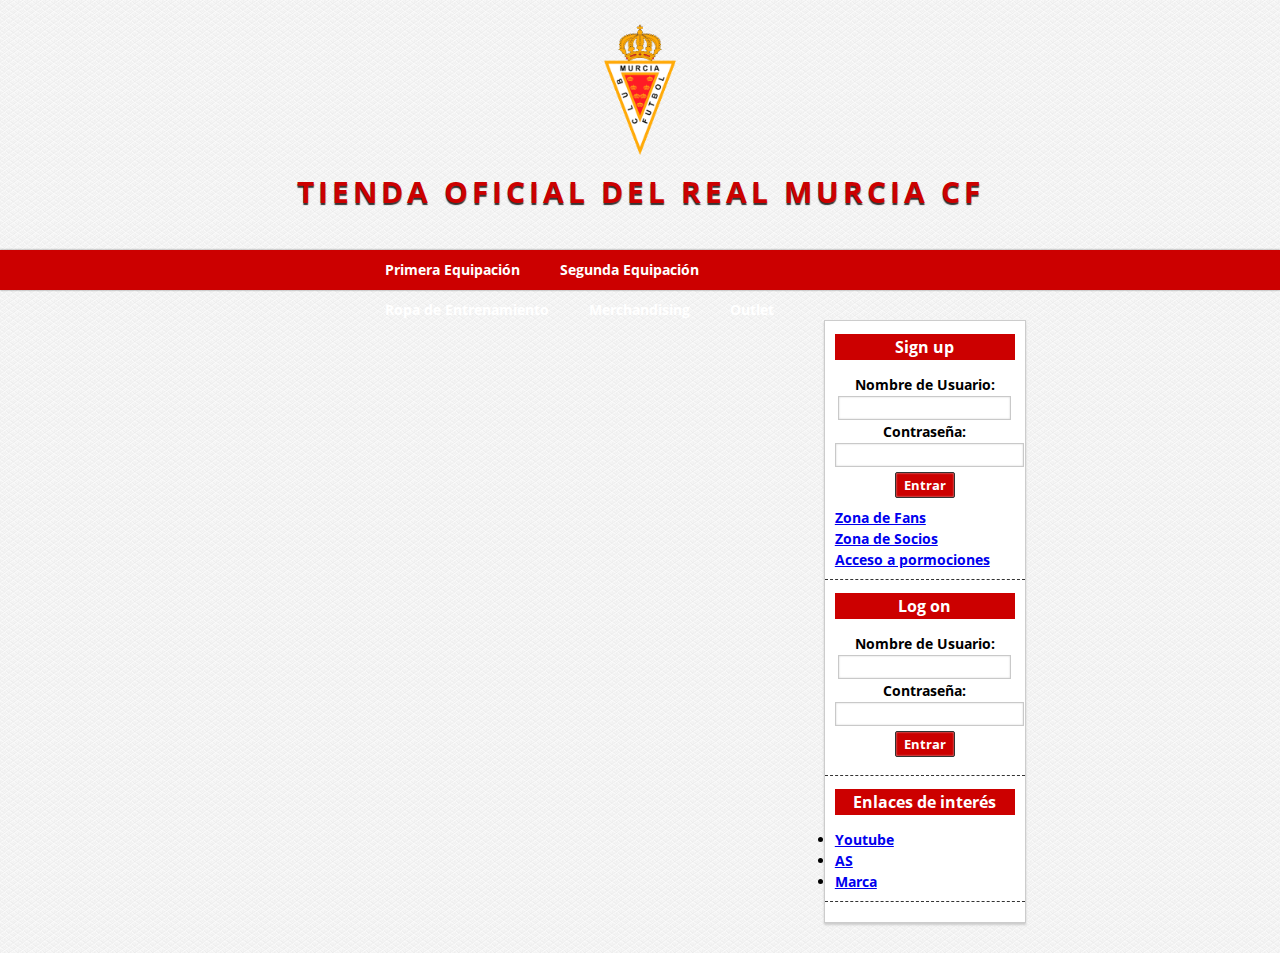
<file: maquetacion-1/index.html>
<!DOCTYPE html>
<html lang="es">

<head>
    <meta charset="utf-8" />
    <title>¡Bienvenido a la tienda oficial del Real Murcia!</title>
    <link rel="stylesheet" type="text/css" href="css/style.css">
    <link rel="icon" type="image/x-icon" href="img/realmurcia.png">
</head>

<body>
    <!--Inicio de la cabecera-->
    <header id="header">
        <div id="logotipo">
            <img src="img/realmurcia.png" alt="Logotipo de la web" />
        </div>

        <h1>
            <a href="index.html">
                Tienda Oficial del Real Murcia CF
            </a>
        </h1>
    </header>
    <!--Fin de la cabecera-->

    <!--Menú de navegación-->
    <nav id="nav">
        <ul>
            <li>
                <a href="index.html">Primera Equipación</a>
                <ul>
                    <li><a href="#">Hombre</a></li>
                    <li><a href="#">Mujer</a></li>
                    <li><a href="#">Niño</a></li>
                </ul>
            </li>
            <li>
                <a href="index.html">Segunda Equipación</a>
                <ul>
                    <li><a href="#">Hombre</a></li>
                    <li><a href="#">Mujer</a></li>
                    <li><a href="#">Niño</a></li>
                </ul>
            </li>
            <li>
                <a href="index.html">Ropa de Entrenamiento</a>
                <ul>
                    <li><a href="#">Hombre</a></li>
                    <li><a href="#">Mujer</a></li>
                    <li><a href="#">Niño</a></li>
                </ul>
            </li>
            <li>
                <a href="index.html">Merchandising</a>
            </li>
            <li>
                <a href="index.html">Outlet</a>
            </li>

        </ul>
    </nav>

    <!--Fin del menú de navegación-->
    <!--Inicio del contenido central-->
    <div id="content">

        <!--Inicio de la barra lateral-->

        <aside id="aside">
            <div class="widget" id="login">
                <h3>Sign up</h3>
                <form>
                    <label>Nombre de Usuario:</label>
                    <input type="text" />
                    <label>Contraseña:</label>
                    <input type="password" />
                    <input type="submit" value="Entrar" />
                </form>

                <a href="#">Zona de Fans</a>
                <a href="#">Zona de Socios</a>
                <a href="#">Acceso a pormociones</a>
            </div>

            <div class="widget" id="login">
                <h3>Log on</h3>
                <form>
                    <label>Nombre de Usuario:</label>
                    <input type="text" />

                    <label>Contraseña:</label>
                    <input type="password" />

                    <input type="submit" value="Entrar" />

                </form>
            </div>

            <div class="widget" id="login">
                <h3>Enlaces de interés</h3>
                <ul>
                    <li>
                        <a href="https://www.youtube.com/">Youtube</a>
                    </li>
                    <li>
                        <a href="https://as.com/">AS</a>
                    </li>
                    <li>
                        <a href="https://www.marca.com//">Marca</a>
                    </li>
                </ul>

            </div>
        </aside>
        <!--Fin de la barra lateral-->
    </div>
    <!--Fin del contenido central-->
</body>

</html>
</file>
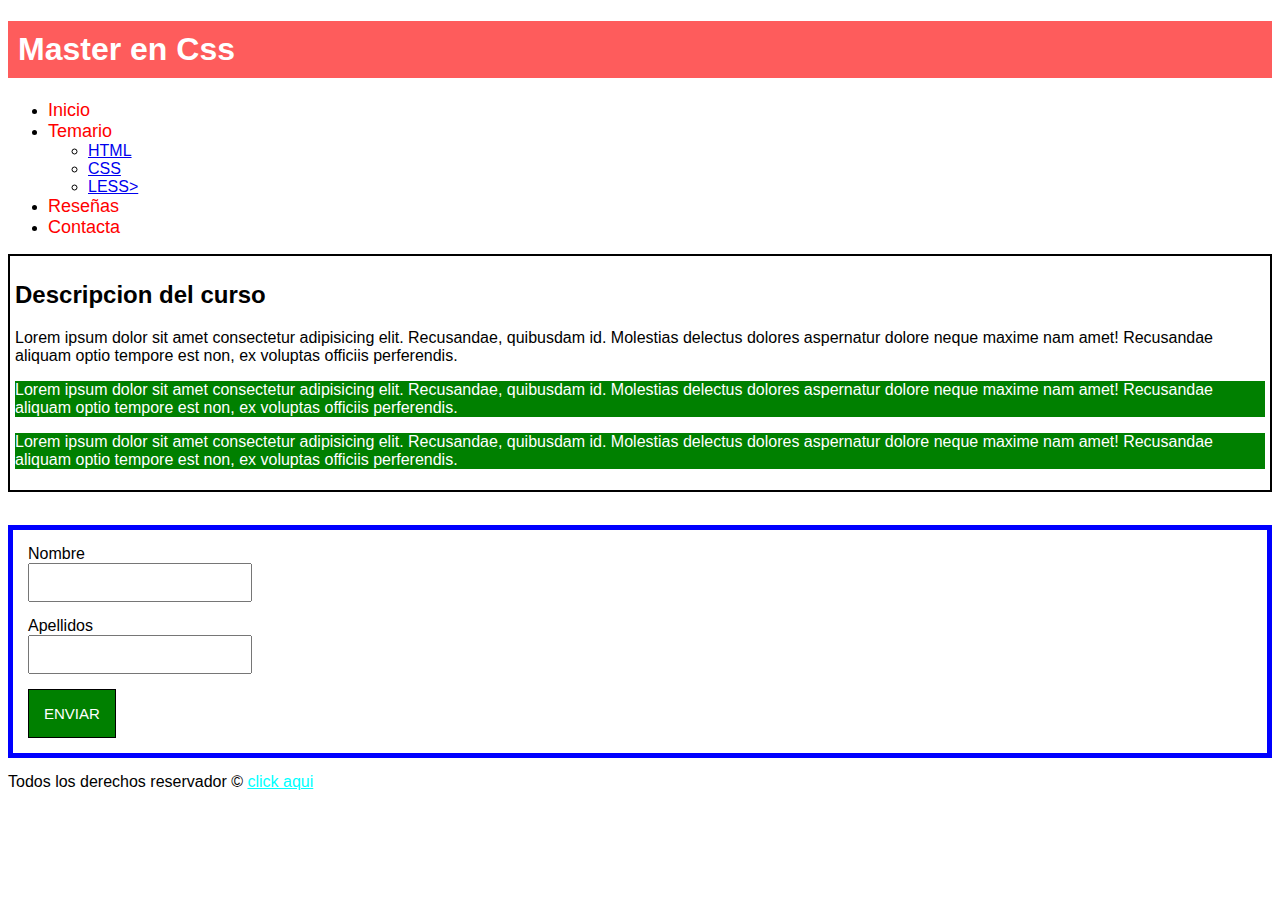
<file: aprendiendo-css/01-selectores/index.html>
<!DOCTYPE html>
<html lang="es">

<head>
    <meta charset="utf-8" />
    <title>Tienda Oficial del Real Murcia</title>
    <link rel="stylesheet" type="text/css" href="style.css" />
    <link rel="icon" href="escudo.ico">
</head>

<body>
    <h1>Master en Css</h1>
    <ul id="menu">
        <li><a href="#">Inicio</a></li>
        <li><a href="#">Temario</a></li>
        <ul>
            <li><a href="#">HTML</a></li>
            <li><a href="#">CSS</a></li>
            <li><a href="#">LESS></a></li>
        </ul>
        <li><a href="#">Reseñas</a></li>
        <li><a href="#">Contacta</a></li>
    </ul>

    <div id="descripción">
        <h2>Descripcion del curso</h2>
        <p>Lorem ipsum dolor sit amet consectetur adipisicing elit.
            Recusandae, quibusdam id. Molestias delectus dolores
            aspernatur dolore neque maxime nam amet! Recusandae
            aliquam optio tempore est non, ex voluptas officiis
            perferendis.</p>
        <p class="parrafo">Lorem ipsum dolor sit amet consectetur adipisicing elit.
            Recusandae, quibusdam id. Molestias delectus dolores
            aspernatur dolore neque maxime nam amet! Recusandae
            aliquam optio tempore est non, ex voluptas officiis
            perferendis.</p>
        <p class="parrafo">Lorem ipsum dolor sit amet consectetur adipisicing elit.
            Recusandae, quibusdam id. Molestias delectus dolores
            aspernatur dolore neque maxime nam amet! Recusandae
            aliquam optio tempore est non, ex voluptas officiis
            perferendis.</p>
    </div>
    <br>
    <div id="usuario">
        <form>
            <label>Nombre</label>
            <input type="text" name="nombre" />
            <label>Apellidos</label>
            <input type="text" name="Apellidos">
            <input type="submit" value="Enviar" />
        </form>
    </div>

    <footer>
        Todos los derechos reservador &copy; <a href="https://as.com/">click aqui</a>
    </footer>
</body>

</html>
</file>
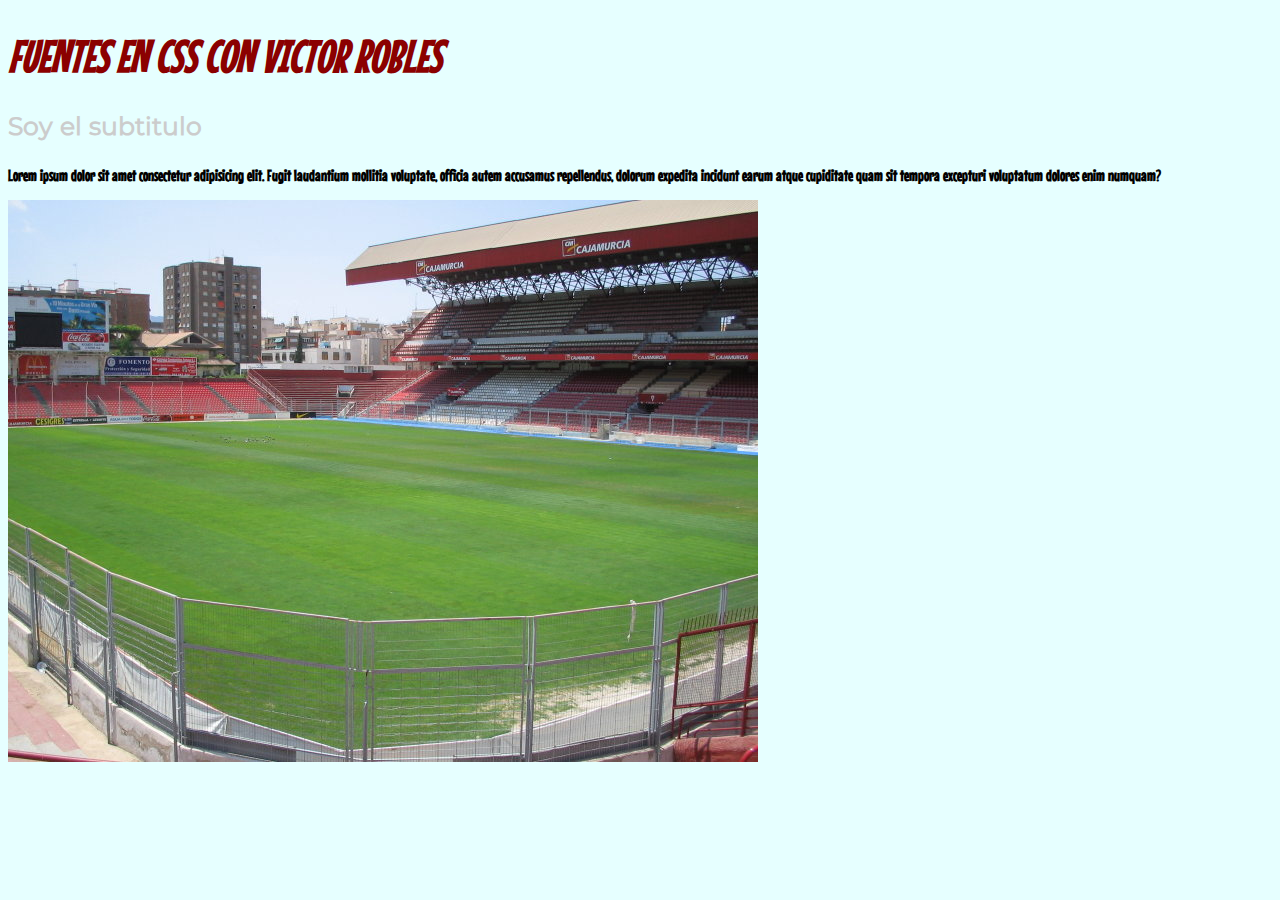
<file: aprendiendo-css/02 - fuentes/index.html>
<!DOCTYPE html>
<html lang="es">
    <head>
        <meta charset="utf-8">
        <title>Fuentes en Css con Miguel</title>
        <link rel="icon" href="escudo.ico">
        <link rel="stylesheet" type="text/css" href="style.css"/>
        <link href="https://fonts.googleapis.com/css2?family=Mouse+Memoirs&display=swap" rel="stylesheet">
    </head>
    <body>
        <h1>Fuentes en CSS con Victor Robles</h1>
        <h3>Soy el subtitulo</h3>
        <p>Lorem ipsum dolor sit amet consectetur adipisicing elit. Fugit laudantium mollitia voluptate,
           officia autem accusamus repellendus, 
           dolorum expedita incidunt earum atque cupiditate quam sit tempora excepturi voluptatum dolores enim numquam?</p>
        <img src="condomina.jpg"/>
    </body>
</html>
</file>
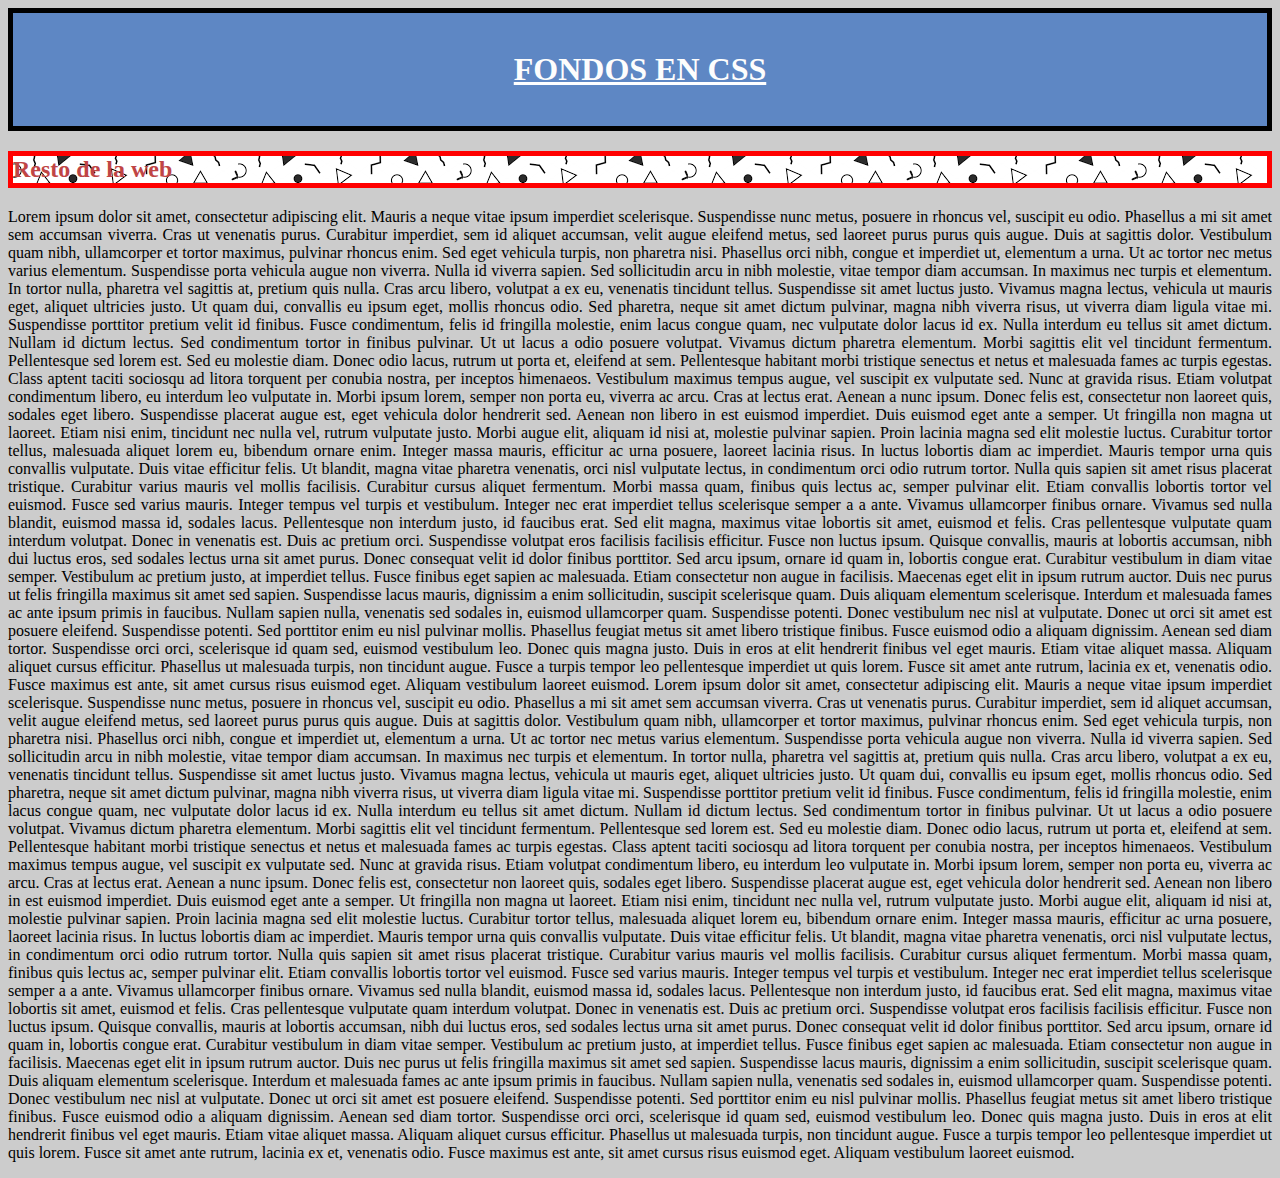
<file: aprendiendo-css/03 - fondos/index.html>
<!DOCTYPE html>
<html>

<head>
    <title>Fondos en Css</title>
    <link rel="stylesheet" type="text/css" href="style.css" />
</head>

<body>
    <div id="caja">
        <h1>Fondos en Css</h1>
    </div>
    <h2>Resto de la web</h2>

    <p>
        Lorem ipsum dolor sit amet, consectetur adipiscing elit. Mauris a neque vitae ipsum imperdiet scelerisque.
        Suspendisse nunc metus, posuere in rhoncus vel, suscipit eu odio. Phasellus a mi sit amet sem accumsan viverra.
        Cras ut venenatis purus. Curabitur imperdiet, sem id aliquet accumsan, velit augue eleifend metus, sed laoreet
        purus purus quis augue. Duis at sagittis dolor. Vestibulum quam nibh, ullamcorper et tortor maximus, pulvinar
        rhoncus enim. Sed eget vehicula turpis, non pharetra nisi.

        Phasellus orci nibh, congue et imperdiet ut, elementum a urna. Ut ac tortor nec metus varius elementum.
        Suspendisse porta vehicula augue non viverra. Nulla id viverra sapien. Sed sollicitudin arcu in nibh molestie,
        vitae tempor diam accumsan. In maximus nec turpis et elementum. In tortor nulla, pharetra vel sagittis at,
        pretium quis nulla. Cras arcu libero, volutpat a ex eu, venenatis tincidunt tellus. Suspendisse sit amet luctus
        justo. Vivamus magna lectus, vehicula ut mauris eget, aliquet ultricies justo. Ut quam dui, convallis eu ipsum
        eget, mollis rhoncus odio. Sed pharetra, neque sit amet dictum pulvinar, magna nibh viverra risus, ut viverra
        diam ligula vitae mi. Suspendisse porttitor pretium velit id finibus.

        Fusce condimentum, felis id fringilla molestie, enim lacus congue quam, nec vulputate dolor lacus id ex. Nulla
        interdum eu tellus sit amet dictum. Nullam id dictum lectus. Sed condimentum tortor in finibus pulvinar. Ut ut
        lacus a odio posuere volutpat. Vivamus dictum pharetra elementum. Morbi sagittis elit vel tincidunt fermentum.
        Pellentesque sed lorem est. Sed eu molestie diam. Donec odio lacus, rutrum ut porta et, eleifend at sem.
        Pellentesque habitant morbi tristique senectus et netus et malesuada fames ac turpis egestas. Class aptent
        taciti sociosqu ad litora torquent per conubia nostra, per inceptos himenaeos. Vestibulum maximus tempus augue,
        vel suscipit ex vulputate sed.

        Nunc at gravida risus. Etiam volutpat condimentum libero, eu interdum leo vulputate in. Morbi ipsum lorem,
        semper non porta eu, viverra ac arcu. Cras at lectus erat. Aenean a nunc ipsum. Donec felis est, consectetur non
        laoreet quis, sodales eget libero. Suspendisse placerat augue est, eget vehicula dolor hendrerit sed. Aenean non
        libero in est euismod imperdiet. Duis euismod eget ante a semper. Ut fringilla non magna ut laoreet. Etiam nisi
        enim, tincidunt nec nulla vel, rutrum vulputate justo. Morbi augue elit, aliquam id nisi at, molestie pulvinar
        sapien.

        Proin lacinia magna sed elit molestie luctus. Curabitur tortor tellus, malesuada aliquet lorem eu, bibendum
        ornare enim. Integer massa mauris, efficitur ac urna posuere, laoreet lacinia risus. In luctus lobortis diam ac
        imperdiet. Mauris tempor urna quis convallis vulputate. Duis vitae efficitur felis. Ut blandit, magna vitae
        pharetra venenatis, orci nisl vulputate lectus, in condimentum orci odio rutrum tortor. Nulla quis sapien sit
        amet risus placerat tristique. Curabitur varius mauris vel mollis facilisis. Curabitur cursus aliquet fermentum.

        Morbi massa quam, finibus quis lectus ac, semper pulvinar elit. Etiam convallis lobortis tortor vel euismod.
        Fusce sed varius mauris. Integer tempus vel turpis et vestibulum. Integer nec erat imperdiet tellus scelerisque
        semper a a ante. Vivamus ullamcorper finibus ornare. Vivamus sed nulla blandit, euismod massa id, sodales lacus.

        Pellentesque non interdum justo, id faucibus erat. Sed elit magna, maximus vitae lobortis sit amet, euismod et
        felis. Cras pellentesque vulputate quam interdum volutpat. Donec in venenatis est. Duis ac pretium orci.
        Suspendisse volutpat eros facilisis facilisis efficitur. Fusce non luctus ipsum. Quisque convallis, mauris at
        lobortis accumsan, nibh dui luctus eros, sed sodales lectus urna sit amet purus. Donec consequat velit id dolor
        finibus porttitor. Sed arcu ipsum, ornare id quam in, lobortis congue erat.

        Curabitur vestibulum in diam vitae semper. Vestibulum ac pretium justo, at imperdiet tellus. Fusce finibus eget
        sapien ac malesuada. Etiam consectetur non augue in facilisis. Maecenas eget elit in ipsum rutrum auctor. Duis
        nec purus ut felis fringilla maximus sit amet sed sapien. Suspendisse lacus mauris, dignissim a enim
        sollicitudin, suscipit scelerisque quam. Duis aliquam elementum scelerisque. Interdum et malesuada fames ac ante
        ipsum primis in faucibus. Nullam sapien nulla, venenatis sed sodales in, euismod ullamcorper quam. Suspendisse
        potenti. Donec vestibulum nec nisl at vulputate.

        Donec ut orci sit amet est posuere eleifend. Suspendisse potenti. Sed porttitor enim eu nisl pulvinar mollis.
        Phasellus feugiat metus sit amet libero tristique finibus. Fusce euismod odio a aliquam dignissim. Aenean sed
        diam tortor. Suspendisse orci orci, scelerisque id quam sed, euismod vestibulum leo. Donec quis magna justo.
        Duis in eros at elit hendrerit finibus vel eget mauris.

        Etiam vitae aliquet massa. Aliquam aliquet cursus efficitur. Phasellus ut malesuada turpis, non tincidunt augue.
        Fusce a turpis tempor leo pellentesque imperdiet ut quis lorem. Fusce sit amet ante rutrum, lacinia ex et,
        venenatis odio. Fusce maximus est ante, sit amet cursus risus euismod eget. Aliquam vestibulum laoreet euismod.
        Lorem ipsum dolor sit amet, consectetur adipiscing elit. Mauris a neque vitae ipsum imperdiet scelerisque.
        Suspendisse nunc metus, posuere in rhoncus vel, suscipit eu odio. Phasellus a mi sit amet sem accumsan viverra.
        Cras ut venenatis purus. Curabitur imperdiet, sem id aliquet accumsan, velit augue eleifend metus, sed laoreet
        purus purus quis augue. Duis at sagittis dolor. Vestibulum quam nibh, ullamcorper et tortor maximus, pulvinar
        rhoncus enim. Sed eget vehicula turpis, non pharetra nisi.

        Phasellus orci nibh, congue et imperdiet ut, elementum a urna. Ut ac tortor nec metus varius elementum.
        Suspendisse porta vehicula augue non viverra. Nulla id viverra sapien. Sed sollicitudin arcu in nibh molestie,
        vitae tempor diam accumsan. In maximus nec turpis et elementum. In tortor nulla, pharetra vel sagittis at,
        pretium quis nulla. Cras arcu libero, volutpat a ex eu, venenatis tincidunt tellus. Suspendisse sit amet luctus
        justo. Vivamus magna lectus, vehicula ut mauris eget, aliquet ultricies justo. Ut quam dui, convallis eu ipsum
        eget, mollis rhoncus odio. Sed pharetra, neque sit amet dictum pulvinar, magna nibh viverra risus, ut viverra
        diam ligula vitae mi. Suspendisse porttitor pretium velit id finibus.

        Fusce condimentum, felis id fringilla molestie, enim lacus congue quam, nec vulputate dolor lacus id ex. Nulla
        interdum eu tellus sit amet dictum. Nullam id dictum lectus. Sed condimentum tortor in finibus pulvinar. Ut ut
        lacus a odio posuere volutpat. Vivamus dictum pharetra elementum. Morbi sagittis elit vel tincidunt fermentum.
        Pellentesque sed lorem est. Sed eu molestie diam. Donec odio lacus, rutrum ut porta et, eleifend at sem.
        Pellentesque habitant morbi tristique senectus et netus et malesuada fames ac turpis egestas. Class aptent
        taciti sociosqu ad litora torquent per conubia nostra, per inceptos himenaeos. Vestibulum maximus tempus augue,
        vel suscipit ex vulputate sed.

        Nunc at gravida risus. Etiam volutpat condimentum libero, eu interdum leo vulputate in. Morbi ipsum lorem,
        semper non porta eu, viverra ac arcu. Cras at lectus erat. Aenean a nunc ipsum. Donec felis est, consectetur non
        laoreet quis, sodales eget libero. Suspendisse placerat augue est, eget vehicula dolor hendrerit sed. Aenean non
        libero in est euismod imperdiet. Duis euismod eget ante a semper. Ut fringilla non magna ut laoreet. Etiam nisi
        enim, tincidunt nec nulla vel, rutrum vulputate justo. Morbi augue elit, aliquam id nisi at, molestie pulvinar
        sapien.

        Proin lacinia magna sed elit molestie luctus. Curabitur tortor tellus, malesuada aliquet lorem eu, bibendum
        ornare enim. Integer massa mauris, efficitur ac urna posuere, laoreet lacinia risus. In luctus lobortis diam ac
        imperdiet. Mauris tempor urna quis convallis vulputate. Duis vitae efficitur felis. Ut blandit, magna vitae
        pharetra venenatis, orci nisl vulputate lectus, in condimentum orci odio rutrum tortor. Nulla quis sapien sit
        amet risus placerat tristique. Curabitur varius mauris vel mollis facilisis. Curabitur cursus aliquet fermentum.

        Morbi massa quam, finibus quis lectus ac, semper pulvinar elit. Etiam convallis lobortis tortor vel euismod.
        Fusce sed varius mauris. Integer tempus vel turpis et vestibulum. Integer nec erat imperdiet tellus scelerisque
        semper a a ante. Vivamus ullamcorper finibus ornare. Vivamus sed nulla blandit, euismod massa id, sodales lacus.

        Pellentesque non interdum justo, id faucibus erat. Sed elit magna, maximus vitae lobortis sit amet, euismod et
        felis. Cras pellentesque vulputate quam interdum volutpat. Donec in venenatis est. Duis ac pretium orci.
        Suspendisse volutpat eros facilisis facilisis efficitur. Fusce non luctus ipsum. Quisque convallis, mauris at
        lobortis accumsan, nibh dui luctus eros, sed sodales lectus urna sit amet purus. Donec consequat velit id dolor
        finibus porttitor. Sed arcu ipsum, ornare id quam in, lobortis congue erat.

        Curabitur vestibulum in diam vitae semper. Vestibulum ac pretium justo, at imperdiet tellus. Fusce finibus eget
        sapien ac malesuada. Etiam consectetur non augue in facilisis. Maecenas eget elit in ipsum rutrum auctor. Duis
        nec purus ut felis fringilla maximus sit amet sed sapien. Suspendisse lacus mauris, dignissim a enim
        sollicitudin, suscipit scelerisque quam. Duis aliquam elementum scelerisque. Interdum et malesuada fames ac ante
        ipsum primis in faucibus. Nullam sapien nulla, venenatis sed sodales in, euismod ullamcorper quam. Suspendisse
        potenti. Donec vestibulum nec nisl at vulputate.

        Donec ut orci sit amet est posuere eleifend. Suspendisse potenti. Sed porttitor enim eu nisl pulvinar mollis.
        Phasellus feugiat metus sit amet libero tristique finibus. Fusce euismod odio a aliquam dignissim. Aenean sed
        diam tortor. Suspendisse orci orci, scelerisque id quam sed, euismod vestibulum leo. Donec quis magna justo.
        Duis in eros at elit hendrerit finibus vel eget mauris.

        Etiam vitae aliquet massa. Aliquam aliquet cursus efficitur. Phasellus ut malesuada turpis, non tincidunt augue.
        Fusce a turpis tempor leo pellentesque imperdiet ut quis lorem. Fusce sit amet ante rutrum, lacinia ex et,
        venenatis odio. Fusce maximus est ante, sit amet cursus risus euismod eget. Aliquam vestibulum laoreet euismod.
    </p>
</body>

</html>
</file>
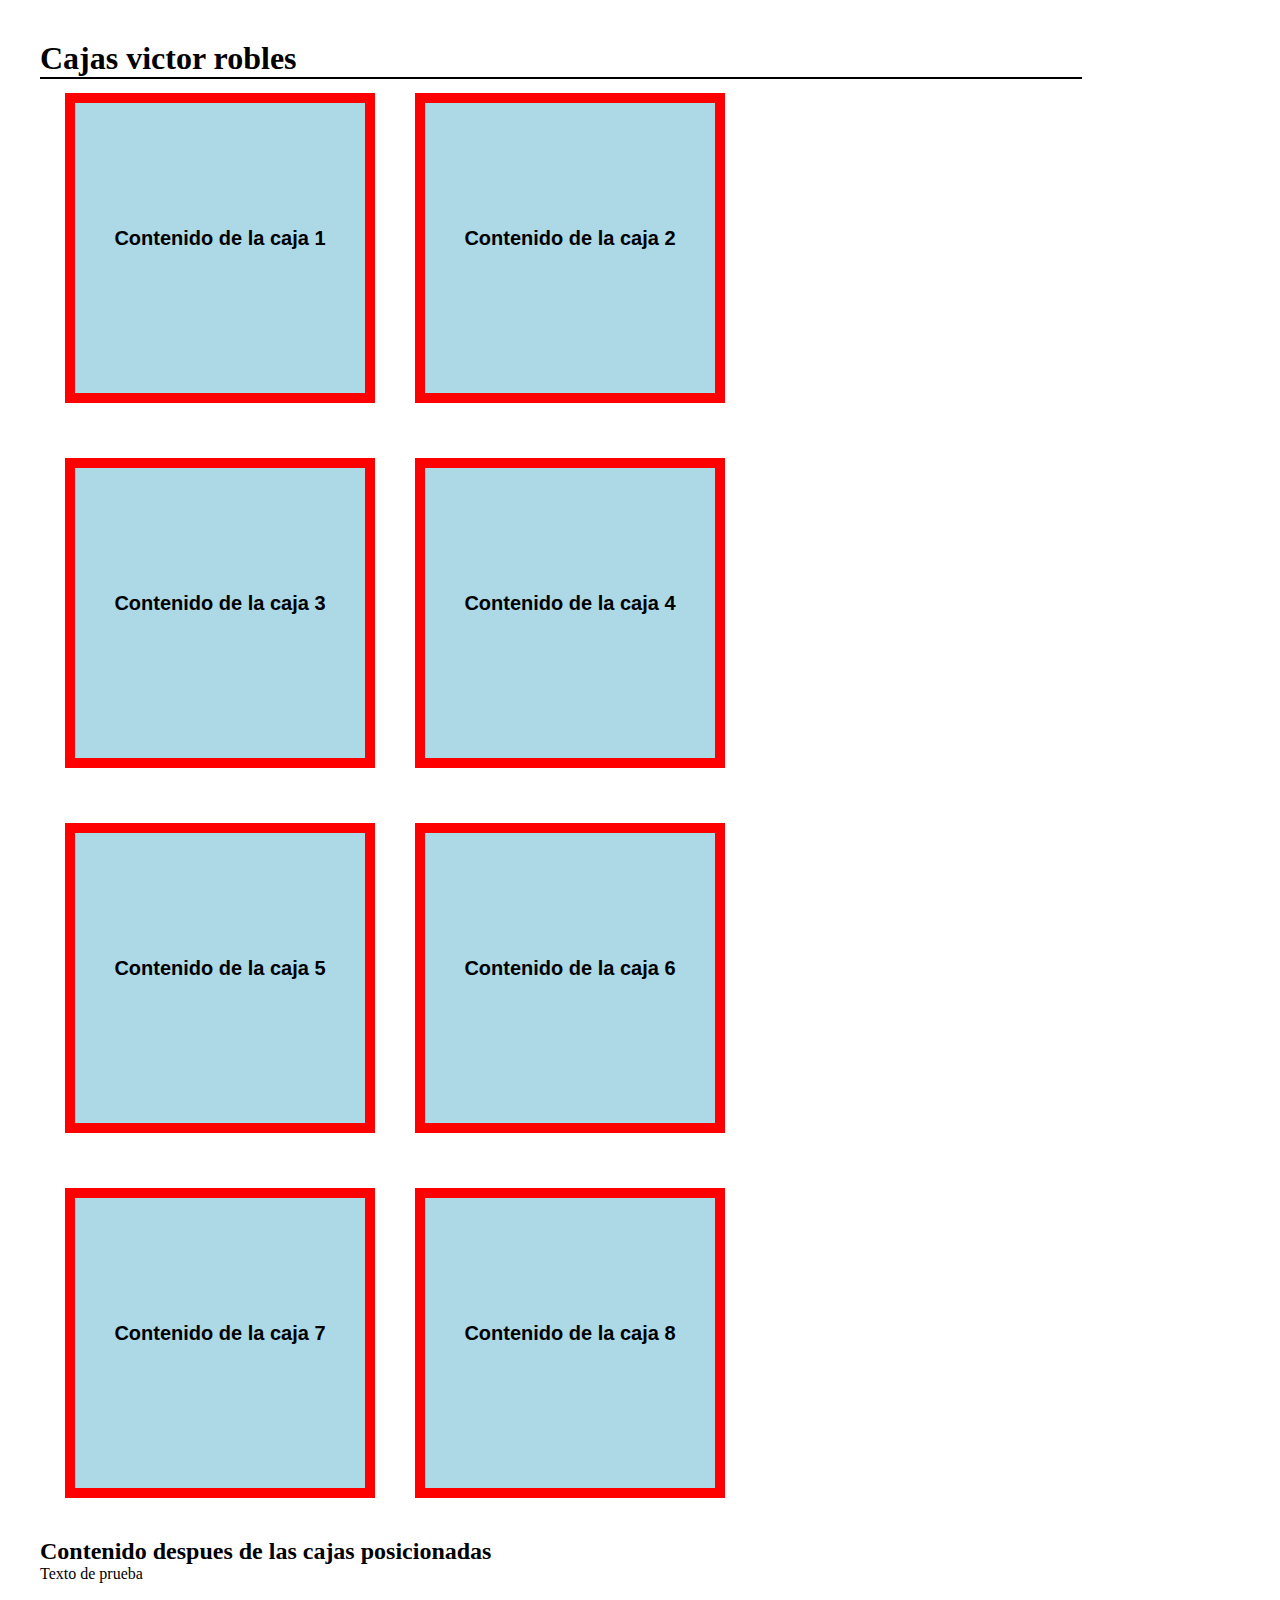
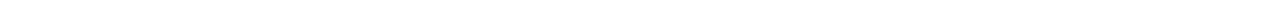
<file: aprendiendo-css/04 - cajas/index.html>
<!DOCTYPE html>
<html lang="es">

<head>
    <meta charset="utf-8" />
    <title>Cajas en Css</title>
    <link rel="stylesheet" type="text/css" href="style.css" />
</head>

<body>
    <h1> Cajas victor robles</h1>
    <!--elementos flotados-->
    <section id="cajas">
        <div class="caja">
            <p>Contenido de la caja 1</p>
        </div>
        <div class="caja">
            <p>Contenido de la caja 2</p>
        </div>

        <div class="caja">
            <p>Contenido de la caja 3</p>
        </div>
        <div class="caja">
            <p>Contenido de la caja 4</p>
        </div>

        <div class="caja">
            <p>Contenido de la caja 5</p>
        </div>
        <div class="caja">
            <p>Contenido de la caja 6</p>
        </div>

        <div class="caja">
            <p>Contenido de la caja 7</p>
        </div>
        <div class="caja">
            <p>Contenido de la caja 8</p>
        </div>
        
    </section>
   
    <!--limpiar flotados-->
    <div class="clearfix"></div>
    <!--elementos no flotados que se mantengan abajo-->
    <h2>Contenido despues de las cajas posicionadas</h2>
    <p>Texto de prueba</p>

</html>
</file>
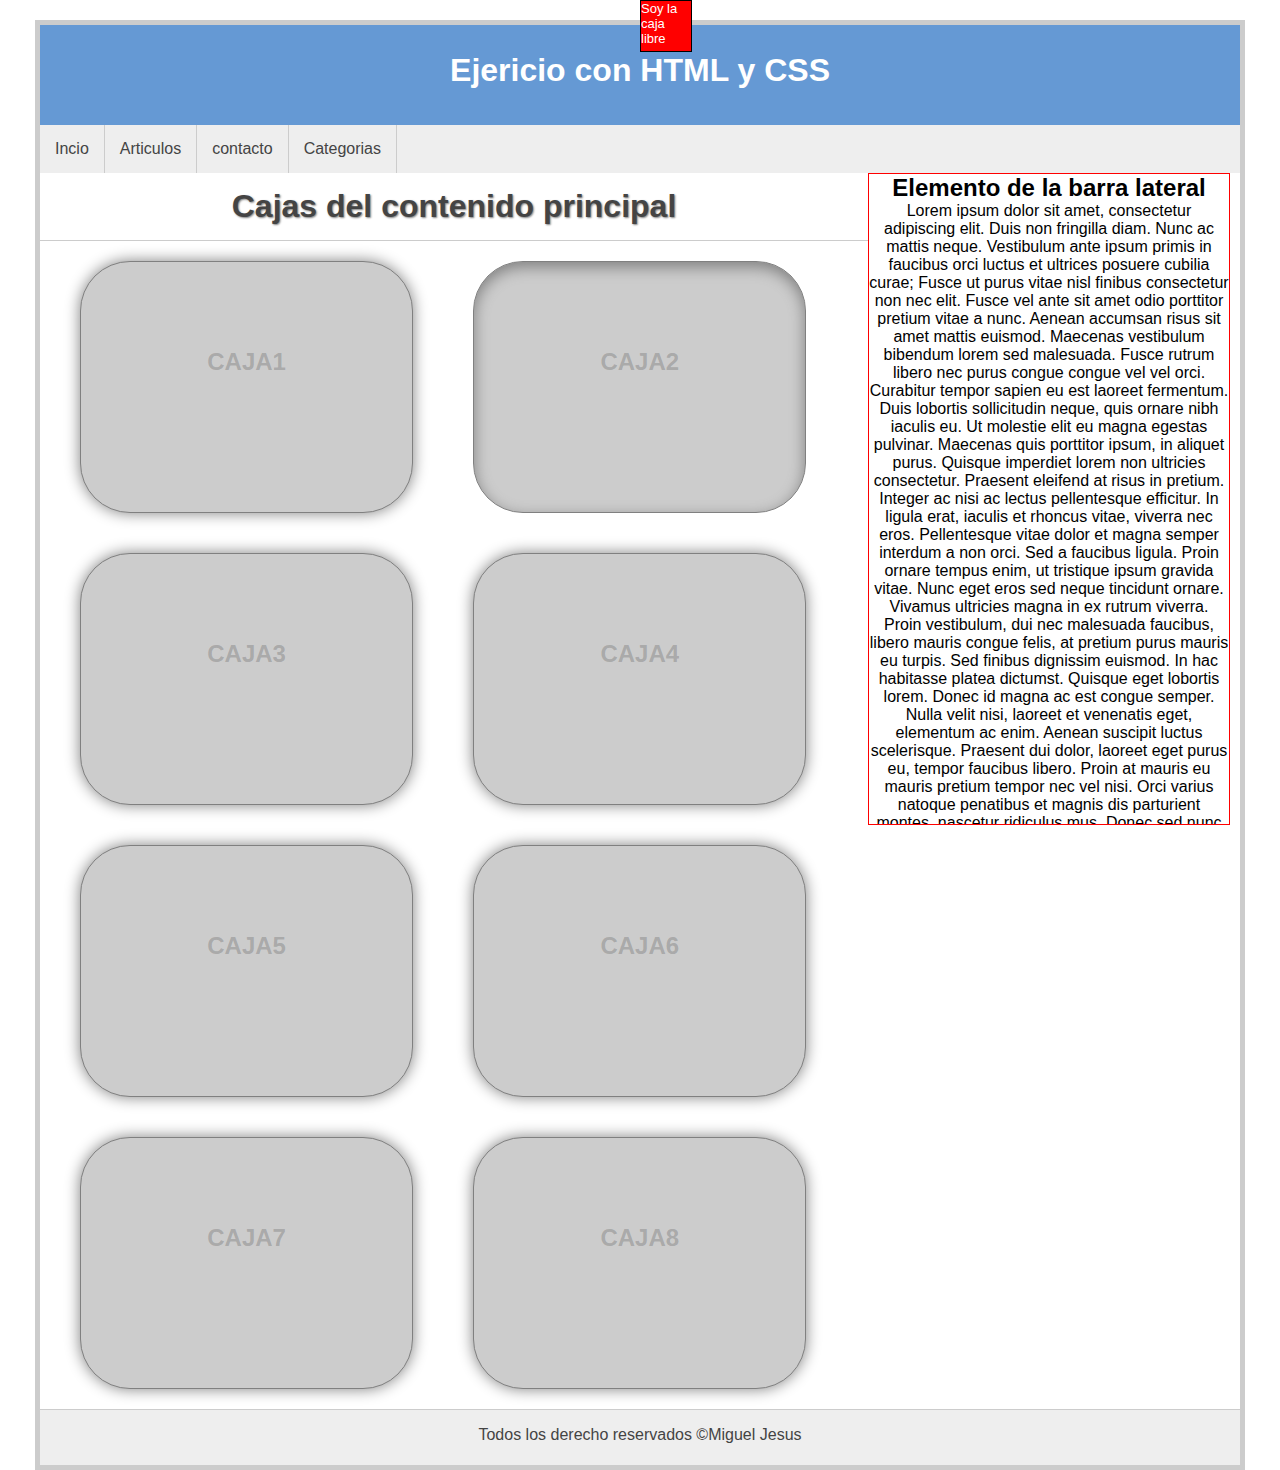
<file: aprendiendo-css/05 - ejercicio/index.html>
<!DOCTYPE html>
<html lang="es">

<head>
    <meta charset="utf-8" />
    <title>Ejericio con html y css - Victor Robles</title>
    <link rel="stylesheet" type="text/css" href="style.css"/>
</head>

<body>
    <div id="general">
        <header id="header">
            <h1>Ejericio con HTML y CSS</h1>
        </header>
        <nav id="menu">
            <ul>
                <li><a href="#">Incio</a></li>
                <li><a href="#">Articulos</a></li>
                <li><a href="#">contacto</a></li>
                <li><a href="#">Categorias</a></li>
            </ul>
            <div class="clearfix"></div>
        </nav>
        <section id="contenido">
            <h1>Cajas del contenido principal</h1>
            <div class="caja">
                <h2>Caja1</h2>
            </div>
            <div class="caja sombra-interior">
                <h2>Caja2</h2>
            </div>
            <div class="caja">
                <h2>Caja3</h2>
            </div>
            <div class="caja">
                <h2>Caja4</h2>
            </div>
            <div class="caja">
                <h2>Caja5</h2>
            </div>
            <div class="caja">
                <h2>Caja6</h2>
            </div>
            <div class="caja">
                <h2>Caja7</h2>
            </div>
            <div class="caja">
                <h2>Caja8</h2>
            </div>
        </section>
        <aside id="lateral">
            <div class="caja">
                <h2>Elemento de la barra lateral</h2>
                <p>Lorem ipsum dolor sit amet, consectetur adipiscing elit. Duis non fringilla diam. Nunc ac mattis
                    neque. Vestibulum ante ipsum primis in faucibus orci luctus et ultrices posuere cubilia curae; Fusce
                    ut purus vitae nisl finibus consectetur non nec elit. Fusce vel ante sit amet odio porttitor pretium
                    vitae a nunc. Aenean accumsan risus sit amet mattis euismod. Maecenas vestibulum bibendum lorem sed
                    malesuada. Fusce rutrum libero nec purus congue congue vel vel orci. Curabitur tempor sapien eu est
                    laoreet fermentum. Duis lobortis sollicitudin neque, quis ornare nibh iaculis eu.

                    Ut molestie elit eu magna egestas pulvinar. Maecenas quis porttitor ipsum, in aliquet purus. Quisque
                    imperdiet lorem non ultricies consectetur. Praesent eleifend at risus in pretium. Integer ac nisi ac
                    lectus pellentesque efficitur. In ligula erat, iaculis et rhoncus vitae, viverra nec eros.
                    Pellentesque vitae dolor et magna semper interdum a non orci. Sed a faucibus ligula. Proin ornare
                    tempus enim, ut tristique ipsum gravida vitae. Nunc eget eros sed neque tincidunt ornare. Vivamus
                    ultricies magna in ex rutrum viverra. Proin vestibulum, dui nec malesuada faucibus, libero mauris
                    congue felis, at pretium purus mauris eu turpis. Sed finibus dignissim euismod. In hac habitasse
                    platea dictumst.

                    Quisque eget lobortis lorem. Donec id magna ac est congue semper. Nulla velit nisi, laoreet et
                    venenatis eget, elementum ac enim. Aenean suscipit luctus scelerisque. Praesent dui dolor, laoreet
                    eget purus eu, tempor faucibus libero. Proin at mauris eu mauris pretium tempor nec vel nisi. Orci
                    varius natoque penatibus et magnis dis parturient montes, nascetur ridiculus mus. Donec sed nunc
                    gravida purus venenatis volutpat. Mauris eu lorem nulla.

                    Phasellus ac nunc tellus. Vivamus tortor ante, condimentum ac rutrum et, vestibulum vel arcu. In hac
                    habitasse platea dictumst. Curabitur nec massa dictum, rutrum magna nec, gravida ante. Sed placerat
                    laoreet interdum. Integer vel felis sed purus egestas pharetra eu ac metus. Pellentesque habitant
                    morbi tristique senectus et netus et malesuada fames ac turpis egestas. In sed venenatis eros.

                    Phasellus blandit tortor lacus, et pharetra nulla ultricies sed. Proin scelerisque enim odio, nec
                    posuere lorem finibus eget. Nunc lacus purus, venenatis in justo vel, pharetra euismod odio.
                    Maecenas blandit felis ac nisi convallis, malesuada euismod ipsum ornare. Maecenas mi tellus,
                    egestas vel eleifend et, posuere sed dolor. Sed dignissim elementum neque, sit amet pellentesque
                    ante. Curabitur euismod massa elit, ut blandit tortor dapibus at. Sed auctor, dolor non scelerisque
                    eleifend, nibh eros accumsan enim, nec maximus mi nibh ac arcu. In scelerisque ante at tincidunt
                    cursus. Interdum et malesuada fames ac ante ipsum primis in faucibus. Donec vehicula nunc id leo
                    pretium pellentesque. Cras quam velit, accumsan non placerat sed, maximus quis lectus.</p>
            </div>
        </aside>

        <div class="clearfix"></div>
        <footer id="footer">
            Todos los derecho reservados &copy;Miguel Jesus
        </footer>
    </div>

    <div class="libre">
        Soy la caja libre
    </div>

</body>

</html>
</file>
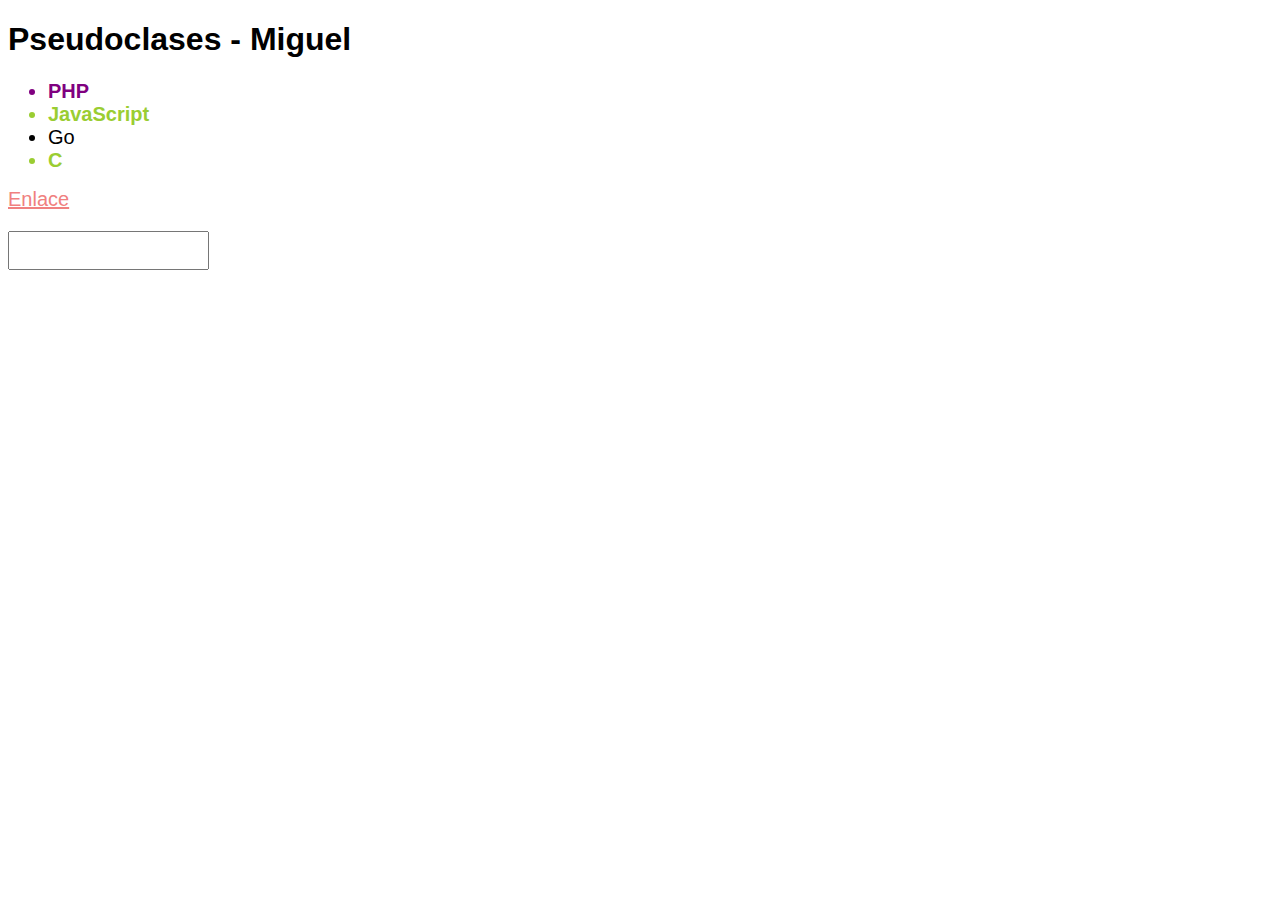
<file: aprendiendo-css/06 - pseudoclases/index.html>
<!DOCTYPE html>
<html lang="es">

<head>
    <meta charset="utf-8">
    <title> Pseudoclases</title>
    <link rel="stylesheet" type="text/css" href="style.css" />


</head>

<body>
    <h1>Pseudoclases - Miguel</h1>

    <ul>
        <li>PHP</li>
        <li>JavaScript</li>
        <li>Go</li>
        <li>C</li>
    </ul>

    <a href="#" id="mi-enlace">Enlace</a>

    <br>
    <input type="text"/>
</body>


</html>
</file>
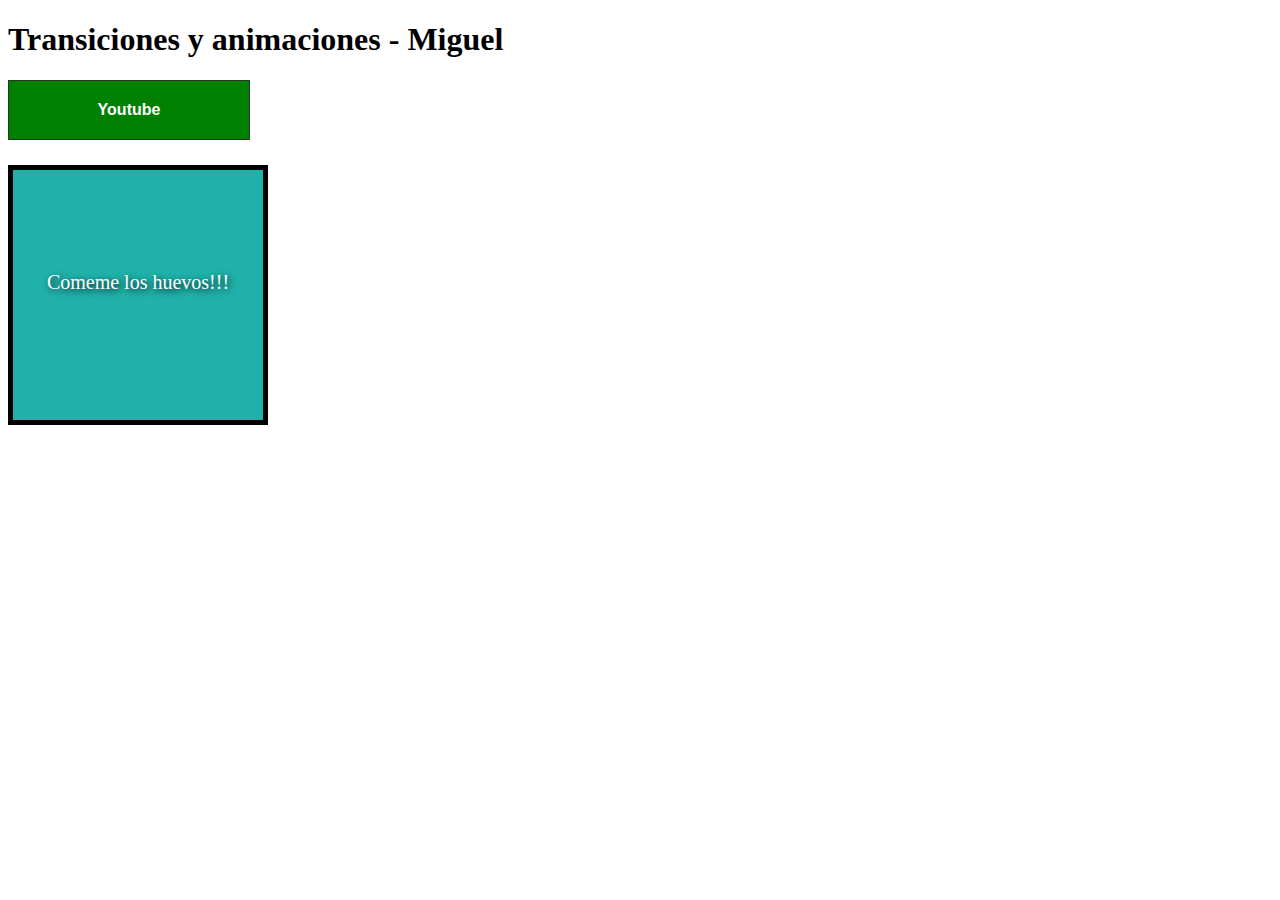
<file: aprendiendo-css/07 - animaciones/index.html>
<!DOCTYPE html>
<html lang="es">

<head>
    <meta charset="utf-8">
    <title> Transiciones y animaciones</title>
    <link rel="stylesheet" type="text/css" href="style.css" />
</head>

<body>
    <h1>Transiciones y animaciones - Miguel</h1>
    <a id="boton" href="https://www.youtube.com/">Youtube</a>
    <div id="caja">
        Comeme los huevos!!!
    </div>

</body>

</html>
</file>
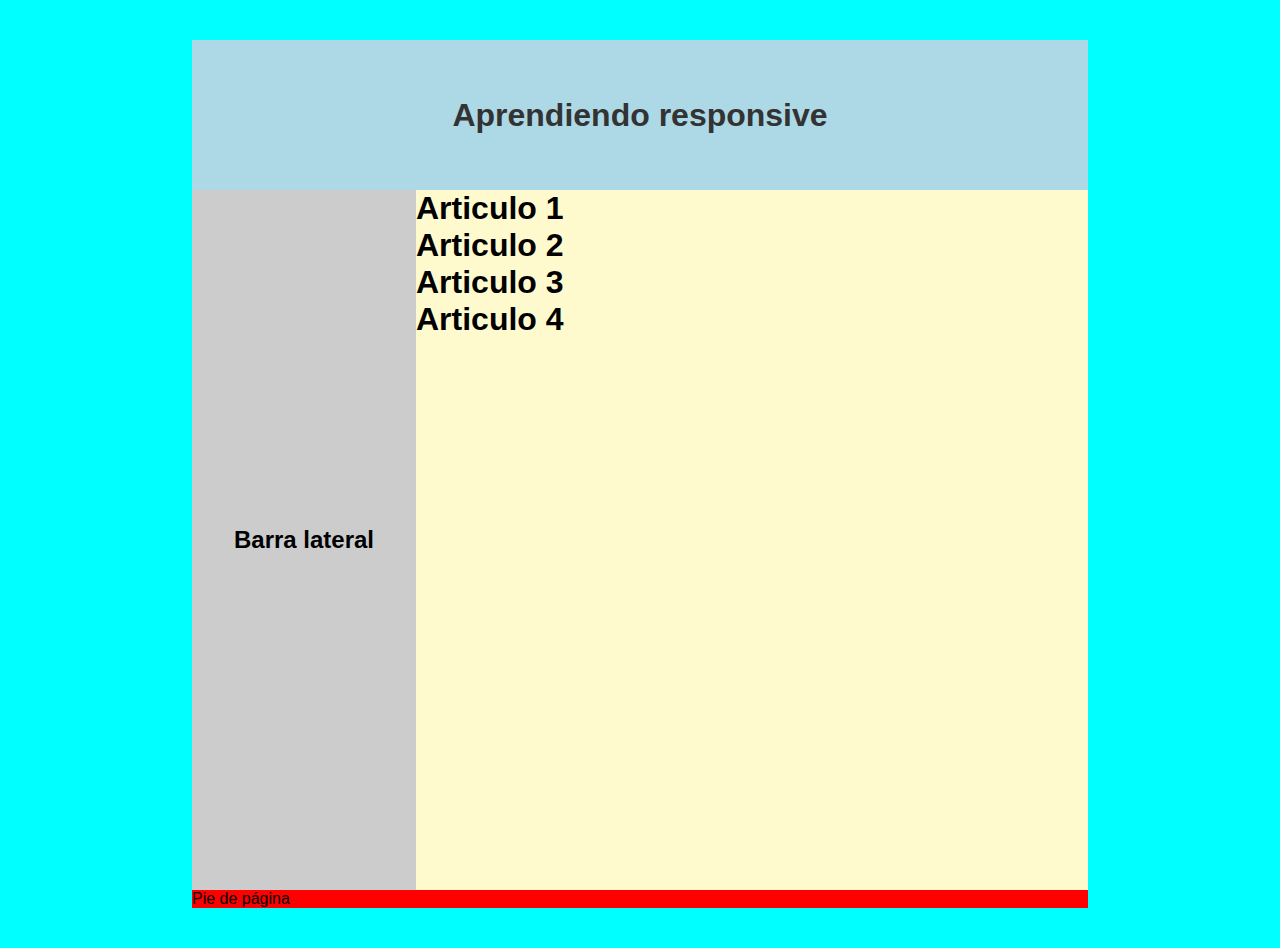
<file: maquetacion-1/mastercss/index.html>
<!DOCTYPE html>
<html lang="es">

<head>
    <meta charset="utf-8" />
    <title>Aprendiendo responsive</title>
    <link rel="stylesheet" href="style.css" />
</head>

<body>
    <div id="container">
        <header>
            <h1>Aprendiendo responsive</h1>
        </header>
        <section id="content">
            <aside>
                <h2>Barra lateral</h2>
            </aside>
            <section id="articles">
                <article>
                    <h1>Articulo 1</h1>
                </article>
                <article>
                    <h1>Articulo 2</h1>
                </article>
                <article>
                    <h1>Articulo 3</h1>
                </article>
                <article>
                    <h1>Articulo 4</h1>
                </article>
            </section>
            <div class="clearfix"></div>
        </section>
        <footer>
            Pie de página
        </footer>
    </div>
 
</body>

</html>
</file>
<file: maquetacion-1/css/style.css>
/*FUENTES*/
@font-face {
   font-family: "Open";;
   src: url("fonts/OpenSans-Bold.ttf");}

/*ESTILOS GENERALES*/
* {
    font-family: "Open";
    padding: 0px;
    margin: 0px;
}

body {

    background-image: url("../img/paven.png");
}

/*FORMULARIOS*/
input[type="text"],
input[type="password"],
input[type="submit"],
select{
    border: 1px solid #c9c9c9;
    box-shadow: 0px 0px 2px #ccc inset;
    background: white;
    padding-top: 2px;
    padding-bottom: 2px;
    color: gray;
    transition: all 300ms;

}

input[type="text"]:focus,
input[type="password"]:focus,
input[type="submit"]:focus,
select:focus{
    border: 1px solid #CC0000;
    color: black;
}

input[type="button"],
input[type="submit"],
button{
    display: block;
    border-radius:  2px;
    width: 60px;
    padding: 3px;
    background-color: #CC0000;
    color: white;
    border: 1px solid #333333;
    cursor: pointer;
}


input[type="button"]:hover,
input[type="submit"]:hover,
button{
    box-shadow: 0px 0px 2px gray ;
} 








#header {
    min-width: 1024px;
    width: 100%;
    height: 250px;
    margin: 0px auto;

}

#header h1 {
    text-align: center;
    font-size: 40px;
}

#header h1 a {
    text-decoration: none;
    text-align: center;
    font-size: 40px;
    color: #CC0000;
    font-family: "Open";
    text-transform: uppercase;
    letter-spacing: 4px;
    font-size: 30px;
    margin-top: 10px;
    text-shadow: 0px 2px 1px #333333;
    transition: all 300ms;
}

#header h1 a:hover{
    text-shadow: 0px 2px 1px #333333, 0px 0px 2px #CC0000;
}

#header #logotipo {
    width: 770px;
    margin: 0px auto;
    padding-top: 20px;
}

#header #logotipo img {
    display: block;
    text-align: center;
    margin: 0px auto;
    width: 140px;
}



#nav{
    width: 100%;
    background-color: #CC0000;
    color: white;
    height: 40px;
    font-family: sans-serif,Arial, Helvetica, Arial;
    font-size: 14px;
    box-shadow: 0px 0px 2px gray;

}

#nav ul{
    list-style: none;
    text-decoration: none;
    margin: 0px auto;
    width: 43%;
}

#nav > ul > li{

    line-height: 40px;
    float: left;
    transition: all 300ms;
}

#nav > ul > li a{
    color: white;
    text-decoration: none;
    display: block;
    padding-left: 20px;
    padding-right: 20px;
}



#nav > ul > li:hover{
    background-color: #333333;
    box-shadow: 0px 0px 2px #a22 inset;
}

/*MENU DESPLEGABLE*/

#nav > ul > li > ul{
    display: none;
    position: absolute;
    width: 160px;
    box-shadow: 0px 2px 2px gray;
    z-index: 1;
}

#nav > ul > li:hover > ul{
    display: block;
    
}

#nav > ul > li:hover > ul > li{
    background-color:#CC0000;    
    border-bottom: 1px solid #d6d6d6;
    padding: 8px;
    line-height: 25px;
    font-size: 13px;
    text-align: center;
    transition: all 300ms;
}

#nav > ul > li:hover > ul > li:hover{
    
    box-shadow: 0px 0px 6px #ccc inset;
}


#aside{
    width: 200px ;
    float: left;
    margin: 30px;
    background-color: white;
    border: 1px solid  #ccc;
    box-shadow: 0px 2px 2px #ccc;
    font-family: sans-serif, Arial, Helvetica, sans-serif;
}

#aside .widget{
    display: block;
    width: 180px;
    margin: 5px auto;
    padding: 8px;
    padding-left: 10px;
    padding-right: 10px;
    font-size: 14px;
    border-bottom: 1px dashed #333333;
}

#aside .widget:last-child{
    margin-bottom: 20px;
}

#aside h3{
    display: block;
    color: white;
    width: 100%;
    text-align: center;
    padding-top: 2px;
    padding-bottom: 2px;
    background:  #CC0000;
    margin-bottom: 15px;
}


/*FORMULARIOS BARRA LATERA*/

#aside div label,
#aside div input[type="text"],
#aside div label input[type="password"],
#aside div label input[type="submit"],
#aside div a{
    display: block;
    width: 95%;
    margin-top: 2px;
    margin-bottom: 2px;
}

#aside div input[type="submit"],
#aside div button{
    margin-top:  5px;
    margin-bottom: 10px;
}

#aside input,
#aside label{
    margin: 0px auto;
    text-align: center;

}
</file>
<file: aprendiendo-css/01-selectores/style.css>
*{
    font-family: 'Franklin Gothic Medium', 'Arial Narrow', Arial, sans-serif;
}


h1{
    color: white;
    background-color:rgba(253, 9, 9, 0.664);
    padding: 10px;
}
footer a{
    color: aqua;
}

#descripción{
    border: 2px solid;
    padding: 5px;
    margin: 0px;
}

#usuario form{
    border: 5px solid blue;
    margin-top: 15px;
    margin-bottom: 15px;
    padding: 15px;

}

#usuario form *{
    display: block;
}

input[type="text"]{
    margin-bottom: 15px;
    padding: 10px;
    width: 200px;
}

.parrafo{
    background-color: green;
    color: white;
}

input[type="submit"]{
    background-color: green;
    color: white;
    padding: 15px;
    font-size: 15px;
    text-transform: uppercase;
    border: 1px solid black;
    cursor: pointer;
}

#menu > li > a{
    font-size: 18px;
    color: red;
    text-decoration: none;
}
</file>
<file: aprendiendo-css/02 - fuentes/style.css>
body{
    color: black;
    background-color: rgba(219, 255, 255, 0.7); 

}
@font-face{
    font-family: MontserratFuenteCustom;
    src: url(fonts/static/Montserrat-Regular.ttf);
}

h1{
    font-style: italic;
    font-family: 'Mouse Memoirs', sans-serif;
    text-transform: uppercase;
    font-size: 45px;
    color: darkred;

}

h3{
    font-family: MontserratFuenteCustom, "Comic Sans MS";
    font-size: 25px;
    color: #CCCCCC;
}

p{
    font-size: 16px;
    font-weight: bold;
    font-family: 'Mouse Memoirs', sans-serif;
}
</file>
<file: aprendiendo-css/03 - fondos/style.css>
body{
    background-color: #ccc;
    background-attachment: fixed;
    color: black;
}

h1{
    color: rgb(253, 253, 253);
}

#caja{
    border: 5px solid rgb(0, 0, 0);
    padding: 10px;
    background-color: rgb(94, 135, 196);
    color: white;
    font-family: 'Franklin Gothic Medium', 'Arial Narrow', Arial, sans-serif;

}

#caja{
    color: white;
    font-family: M;
    text-align: center;
    line-height: 50px;
    text-transform: uppercase;
    text-decoration: underline;
    vertical-align: top;
}

h2{
    color: rgb(192, 69, 69);
    background-image: url("fondo2.jpg");
    border: 5px solid red;
}
p:hover{
    color:white;
}

p{
    text-align: justify;
}
</file>
<file: aprendiendo-css/04 - cajas/style.css>
*{
    margin: 0px;
    padding: 0px;
}

#cajas{
    max-width: 1040px;
    border: 1px solid black;
}

.caja{
    display: block;
    width: 250px;
    height: 250px;
    background-color: lightblue;
    border: 10px solid red;
    margin: 15px;
    margin-top: 15px;
    margin-bottom: 40px;
    margin-left: 24px;
    margin-right: 16px;
    padding: 20px;
    float: left;
}

.caja p{
    font-weight: bold;
    text-align: center;
    font-size: 20px;
    font-family: Arial, Helvetica, sans-serif;
    line-height: 230px;
}

.clearfix{
    float: none;
    clear: both;
}


body{
    padding: 40px;
}
</file>
<file: aprendiendo-css/05 - ejercicio/style.css>
*{
    margin: 0px;
    padding: 0px;
    text-decoration: none;
    font-family: Verdana, Geneva, Tahoma, sans-serif;
}


#general{
    width: 1200px;
    margin: 0px auto;
    margin-top: 20px;
    border: 5px solid #ccc;
}

#header{
    width: 100%;
    height: 100px;
    background: rgb(101, 153, 212);
    color: white;
    text-align: center;
    line-height: 90px;
    
}

.clearfix{
    float: none;
    clear: both;
}
#menu ul li{
   /* display: inline-block;*/
   display: block;
   float: left;
   border-right: 1px solid #ccc;
   
}

#menu{
    background-color: #eeeeee;
}

#menu ul li a{
    display: block;
    color: #444;
    padding: 15px;

}
#menu ul li:hover{
    background-color: rgb(42, 104, 175);
    cursor: pointer;
}
#menu ul li:hover a{
    color: white;
}

#contenido{
    width: 69%;
    float: left;
}

#lateral{
    float: left;
    width: 30%;
    border: 1px solid red;
    min-height: 500px;
    max-height: 650px;
    text-align: center;
    overflow-y: scroll;
}


#contenido .caja{
    width: 40%;
    height: 250px;
    background-color: #ccc;
    border: 1px solid  gray;
    color: white;
    float: left;
    margin: 20px;
    margin-left: 40px;
    text-align:  center;
    line-height: 200px;
    color: #4444;
    text-transform: uppercase;
    box-shadow: 0px 0px 15px gray;
    border-radius: 50px;
}

.sombra-interior{
    box-shadow: 0px 5px 15px gray inset !important;
}

#contenido > h1{
    text-align: center;
    border-bottom: 1px solid #ccc;
    padding: 15px;
    color: #444;
    text-shadow: 1px 1px 2px gray;

}

#footer{
    width: 100%;
    height: 55px;
    background: #eee;
    text-align: center;
    line-height: 50px;
    color: #444;
    border-top: 1px solid #ccc;

}


.libre{
    position: absolute;
    top: 0px;
    left: 50%;
    border: 1px solid black;
    background-color: red;
    color: white;
    width: 50px;
    height: 50px;
    font-size: 13px;
    z-index: 1;
}
</file>
<file: aprendiendo-css/06 - pseudoclases/style.css>
*{
    font-family: Arial, Helvetica, sans-serif;
}

ul li{
    font-size: 20px;
}


ul li:first-child{
    color: purple;
    font-weight: bold;
}

ul li:nth-child(2){
    color: yellowgreen;
    font-weight: bold;
}

ul li:last-child{
    color: yellowgreen;
    font-weight: bold;
}

#mi-enlace{
    font-size: 20px;
    color: lightcoral;
}

#mi-enlace:visited{
    color: rebeccapurple;
}

#mi-enlace:hover{
    color: blue;
}

#mi-enlace:active{
    color: green;
    font-family: Impact, Haettenschweiler, 'Arial Narrow Bold', sans-serif;
}

input[type="text"]{
    margin-top: 20px;
    padding: 10px;
}


input[type="text"]:focus{
border: 4px dashed red;

}
</file>
<file: aprendiendo-css/07 - animaciones/style.css>
#boton{
    display: block;
    padding: 20px;
    background-color: green;
    color: white;
    width: 200px;
    text-align: center;
    font-family: Verdana, Geneva, Tahoma, sans-serif;
    font-weight: bold;
    text-decoration: none;
    border: 1px solid rgb(39, 54, 39);
    transition: border 500ms, background 3s, border-radius 1s;
}

#boton:hover{
    border-radius: 15px;
    background: orange;
    border: 5px solid red;
}

#caja{
    margin-top: 25px;
    width: 250px;
    height: 250px;
    background: lightseagreen;
    color: white;
    border: 5px solid black;
    font-size: 20px;
    text-align: center;
    line-height: 225px;
    animation-name: desplazamiento;
    animation-duration: 10s;
    animation-iteration-count: infinite;
    animation-timing-function: linear;
    text-shadow: 2px 2px 7px #000;
    text


}

@keyframes desplazamiento{
    0%{
        margin-left: 0px;
        transform: rotate(0deg);
    }
    50%{
        margin-left: 1200px;
        transform: rotate(360deg);
        border-radius: 999px;
        background: red;

    }
    100%{
        margin-left: 0px;
        transform: rotate(0deg);
    }
}
</file>
<file: maquetacion-1/mastercss/style.css>
*{
    margin: 0px;
    padding: 0px;
}
body{
    background-color: aqua;
}

#container{
    
    width: 70%;
    background: red;
    margin: 0px auto;
    margin-top: 40px;
    margin-bottom: 40px;
    font-family: Arial, Helvetica, sans-serif;
}

header{
    width: 100%;
    height: 150px;
    background: lightblue;
    color: #333;
    line-height: 150px;
    text-align: center;
}

aside{
    width: 25%;
    float: left;
    min-height: 700px;
    background: #ccc;
    text-align: center;
    line-height: 700px;
}

.clearfix{
    float: none;
    clear: both;
}

#articles{
    width: 75%;
    min-height: 700px;
    background-color: lemonchiffon;
    float: left;
}
</file>
